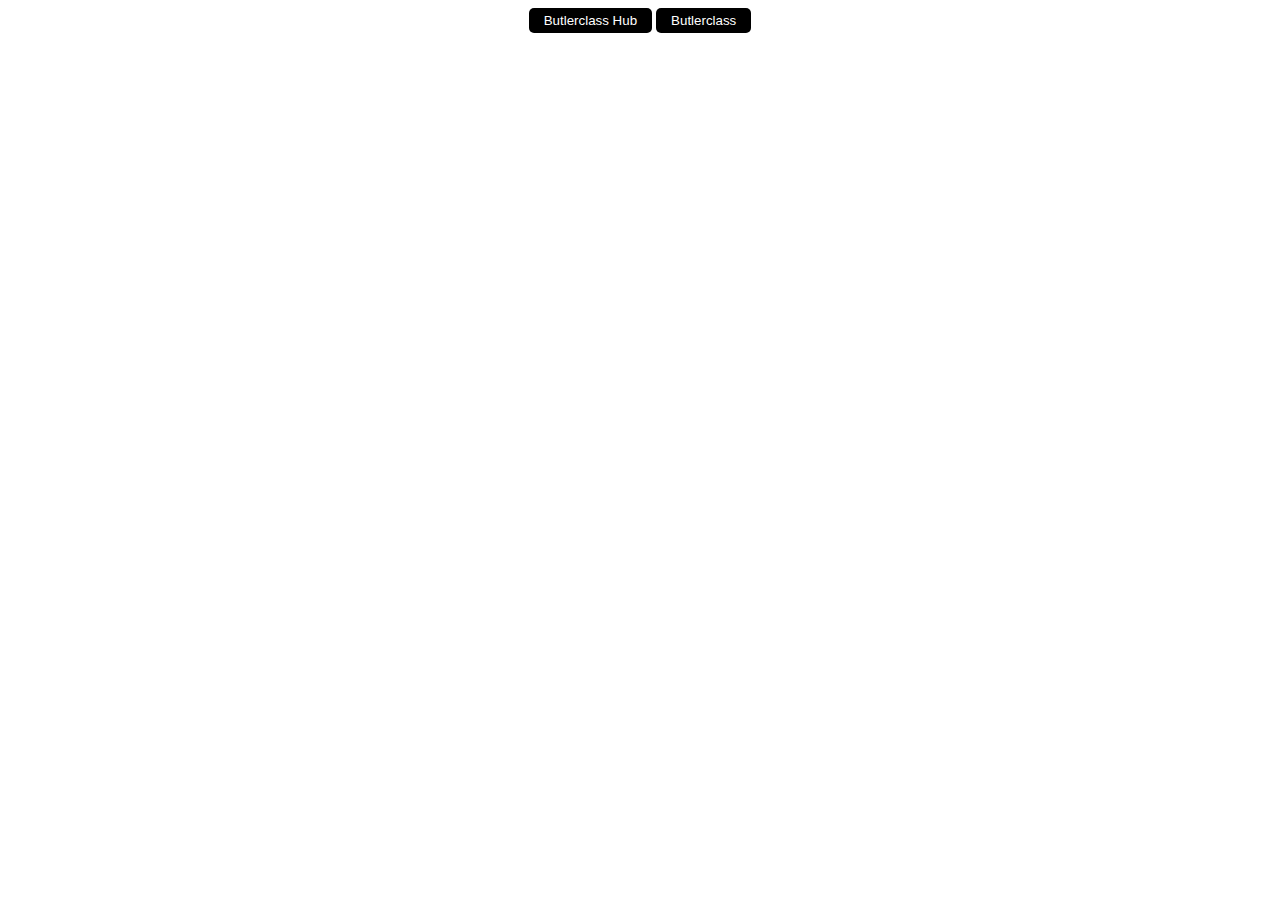
<file: index.html>
<!DOCTYPE html>
<html lang="en">
<head>
    <script src="src/script.js"></script>
    <link rel="stylesheet" href="src/style.css">
    <meta charset="UTF-8">
    <meta name="viewport" content="width=device-width, initial-scale=1.0">
    <title>Butlerclass</title>
</head>
<body>
    <div id="outer">
        <div class="inner">
                  <form action="pages/butlerclass hub.html" target="_blank">
                       <button type="submit"><i class="fa fa-file-text-o"></i> Butlerclass Hub</button></div>
                  </form>
        <div class="inner">
                  <form action="#" target="_blank">
              <button type="submit"><i class="fa fa-code"></i>Butlerclass</button></div>	
                  </form>
              </div>
</body>
</html>
</file>
<file: src/style.css>
#outer
{
    width:100%;
    text-align: center;
}
.inner
{
    display: inline-block;
}

button {
	padding:5px 15px; 
	background:black; 
	border:0 none;
	cursor:pointer;
	-webkit-border-radius: 5px;
	border-radius: 5px;
	color: #fff;
}
</file>
